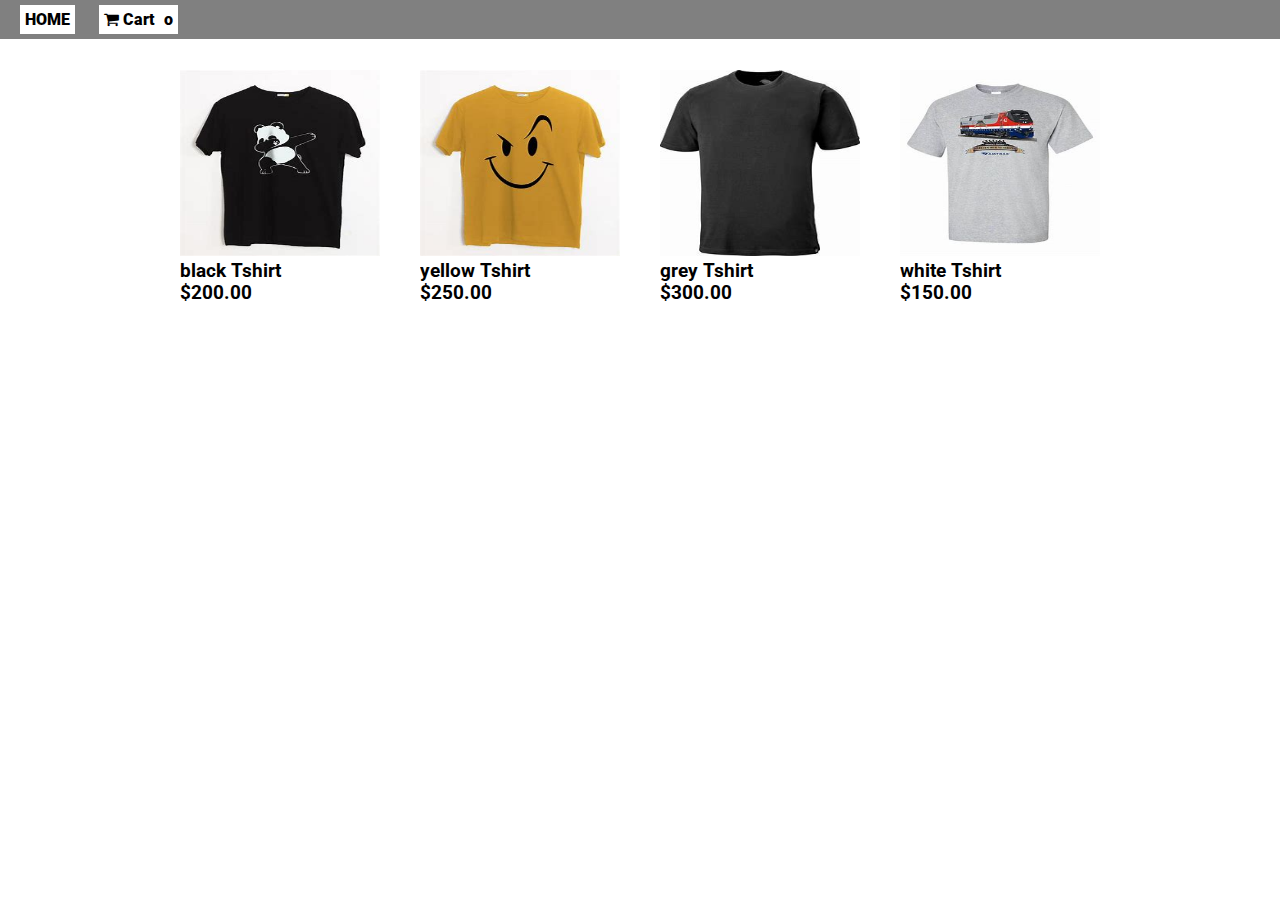
<file: index.html>
<!DOCTYPE html>
<html lang="en">
<head>
    <meta charset="UTF-8">
    <meta http-equiv="X-UA-Compatible" content="IE=edge">
    <meta name="viewport" content="width=device-width, initial-scale=1.0">
    <title>Document</title>
    <link rel="stylesheet" href="styles.css">
    <link rel="stylesheet" href="https://stackpath.bootstrapcdn.com/font-awesome/4.7.0/css/font-awesome.min.css" integrity="sha384-wvfXpqpZZVQGK6TAh5PVlGOfQNHSoD2xbE+QkPxCAFlNEevoEH3Sl0sibVcOQVnN" crossorigin="anonymous">
</head>
<body>
    <header>
        <div class="overlay">
            <nav>
                <ul>
                    <li><a href="index.html">HOME</a></li>
                    <li class="cart">
                        <a href="cart1.html">
                            <i class="fa fa-shopping-cart"></i> Cart <span>o</span>
                        </a>
                    </li>
                </ul>
            </nav>
        </div>
    </header>
    <div class="container">
        <div class="image">
            <img src="images/blacktshirt.jpg">
            <h3>black Tshirt</h3>
            <h3>$200.00</h3>
            <a class="add-cart cart1" href="#">Add Cart</a>
         
        </div>
        <div class="image">
            <img src="images/yellowtshirt.jpg">
            <h3>yellow Tshirt</h3>
            <h3>$250.00</h3>
            <a class="add-cart cart1" href="#">Add Cart</a>
           
        </div>
        <div class="image">
            <img src="images/greytshirt.jpg">
            <h3>grey Tshirt</h3>
            <h3>$300.00</h3>
            <a class="add-cart cart1" href="#">Add Cart</a>
            
        </div>
        <div class="image">
            <img src="images/whitetshirt.jpg">
            <h3>white Tshirt</h3>
            <h3>$150.00</h3>
            <a class="add-cart cart1" href="#">Add Cart</a>
            
        </div>
    </div>
    <script src="main.js"></script>
</body>
</html>
</file>
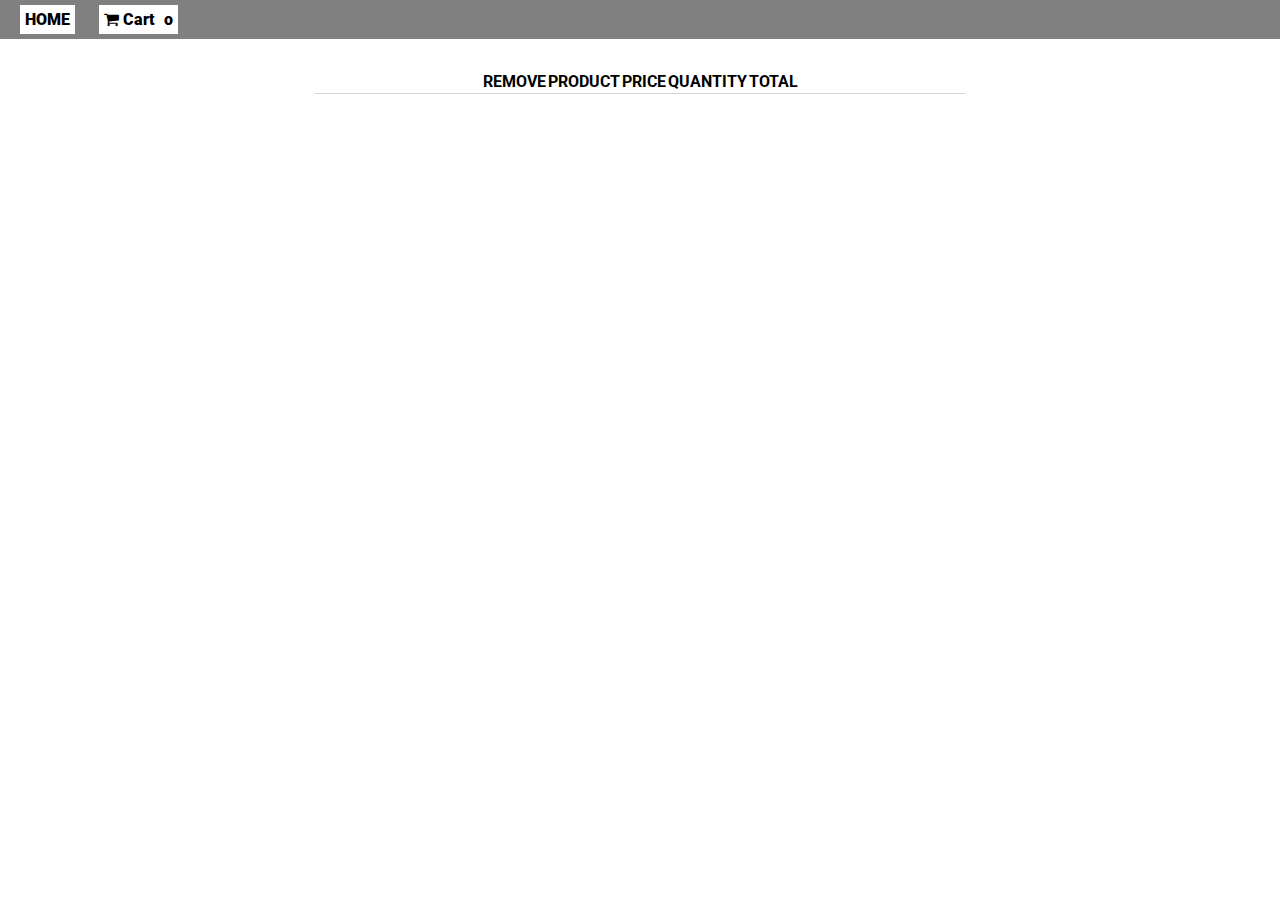
<file: cart1.html>
<!DOCTYPE html>
<html lang="en">
<head>
    <meta charset="UTF-8">
    <meta http-equiv="X-UA-Compatible" content="IE=edge">
    <meta name="viewport" content="width=device-width, initial-scale=1.0">
    <title>Document</title>
    <link rel="stylesheet" href="styles.css">
    <link rel="stylesheet" href="https://stackpath.bootstrapcdn.com/font-awesome/4.7.0/css/font-awesome.min.css" integrity="sha384-wvfXpqpZZVQGK6TAh5PVlGOfQNHSoD2xbE+QkPxCAFlNEevoEH3Sl0sibVcOQVnN" crossorigin="anonymous">
</head>
<body>
    <header>
        <div class="overlay">
            <nav>
                <ul>
                    <li><a href="index.html">HOME</a></li>
                    <li class="cart">
                        <a href="cart1.html">
                            <i class="fa fa-shopping-cart"></i> Cart <span>o</span>
                        </a>
                    </li>
                </ul>
            </nav>
        </div>
    </header>

    <div class="products-container">
        <table class="table">
            <tr>
                <th>REMOVE</th>
                <th>PRODUCT</th>
                <th>PRICE</th>
                <th>QUANTITY</th>
                <th>TOTAL</th>
            </tr>
        </table>
        <div class="products">

        </div>
    </div>

    <script src="main.js"></script>
</body>
</html>
</file>
<file: styles.css>
@import url('https://fonts.googleapis.com/css2?family=Roboto:wght@100&display=swap');

*{
    margin: 0;
    padding: 0;
    box-sizing: border-box;
    font-family: 'Roboto' , sans-serif;
}
nav{
    position: absolute;
    top: 0;
    right: 0;
    left: 0;
    z-index: 2;
    display: flex;
    flex-wrap: wrap;
    justify-content: space-between;
    padding: 10px;
    background-color: grey;
}
nav li{
    display: none;
    display: inline-block;
    padding-right: 10px;
    padding-left: 10px;
}
nav li span{
    padding-left: 5px;
}
li a{
    padding: 5px;
    background-color: #fff;
    text-decoration: none;
    color: black;
    font-weight: 900;
}
.container,
.products-container{
    display: flex;
    justify-content: center;
    flex-wrap: wrap;
    margin-top: 50px;
    padding-bottom: 100px;
}
.container{
    margin-top: 70px;
}
img{
    width: 200px;
    height: 186px;
}
.image{
    margin-right: 20px;
    margin-left: 20px;
    position: relative;
    overflow: hidden;
}
.add-cart{
    position: absolute;
    width: 100%;
    background-color: darkgrey;
    transition: all 0.3s ease-out;
    opacity: 0;
    cursor: pointer;
    text-align: center;

}
.image:hover .cart1,
.image:hover .cart2,
.image:hover .cart3,
.image:hover .cart4{
    bottom: 50px;
    opacity: 1;
    padding: 10px;
    text-decoration: none;
}

/*----------------cart page-------------------------*/

.products-container{
    max-width: 650px;
    justify-content: space-around;
    margin: 0 auto;
    margin-top: 70px;
}
.products-container i{
    font-size: 25px;
    color: blue;
    margin-left: 10px;
    margin-right: 10px;
    cursor: pointer;
}
.product-header{
    width: 100%;
    max-width: 650px;
    display: flex;
    justify-content: center;
    border-bottom: 4px solid lightgrey;
    margin: 0 auto;
}
.product-title{
    width: 45%;
}
.price{
    width: 15%;
    display: flex;
    align-items: center;
}
.quantity{
    width: 30%;
    display: flex;
    align-items: center;
}
.total{
    width: 10%;
    display: flex;
    align-items: center;
}
.product{
    width: 45%;
    display: flex;
    justify-content: space-around;
    align-items: center;
    padding: 10px 0;
   
}
.products{
    width: 100%;
    display: flex;
    flex-wrap: wrap;
    border-bottom: 1px solid lightgrey;
}
.products img{
    width: 75px;
    height: 75px;
}

.basketTotalContainer{
    display: flex;
    justify-content: flex-end;
    width: 100%;
    padding: 10px 0;
}
.basketTotalTitle{
    width: 30%;
}
.basketTotal{
    width: 10%;
}
button{
    background-color: lightgrey;
    color: black;
    margin: 10px;
    padding: 5px;
    font-weight: 900;
    cursor: pointer;
}
</file>
